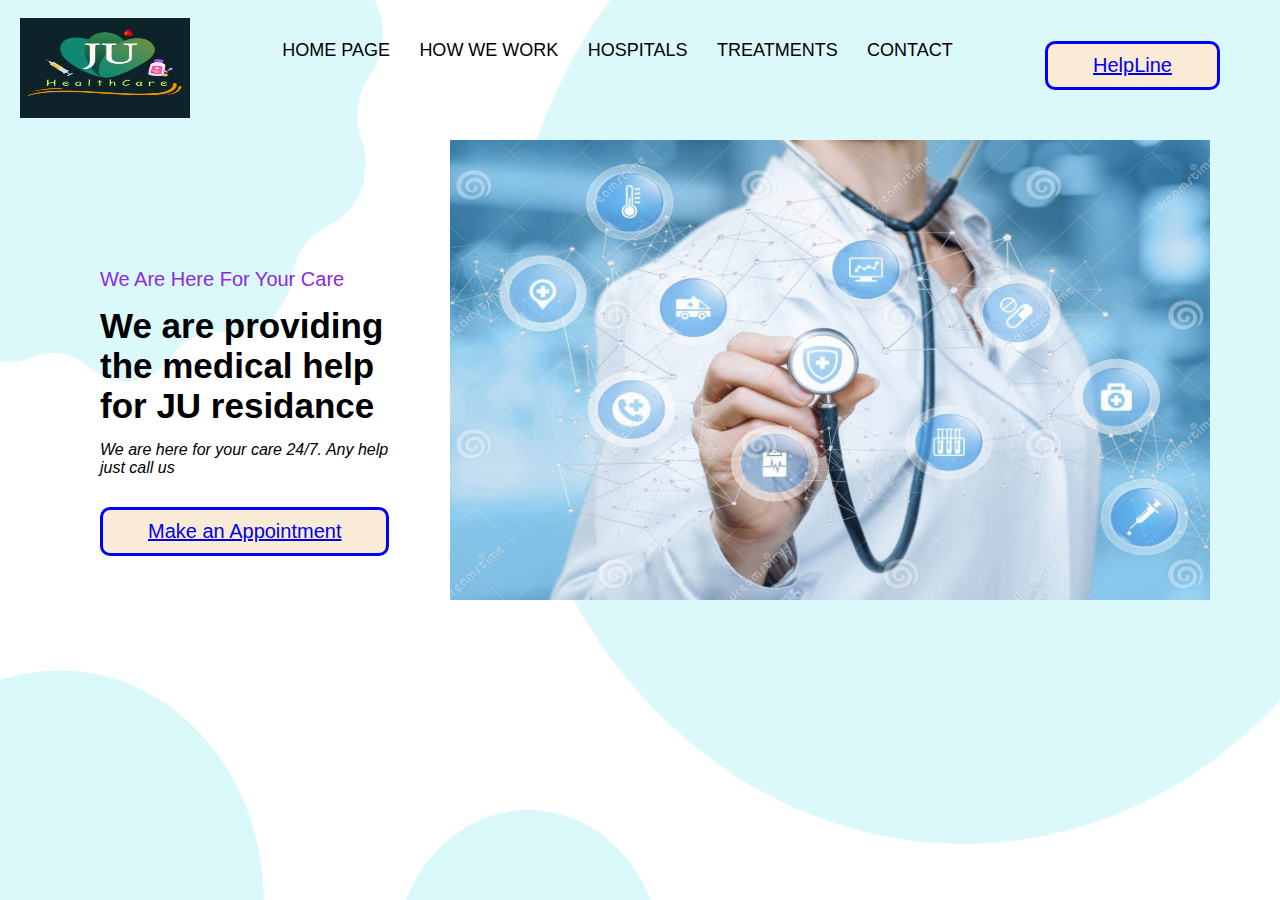
<file: index.html>
<!DOCTYPE html>
<html lang="en">
<head>
    <meta charset="UTF-8">
    <meta name="viewport" content="width=device-width, initial-scale=1.0">
    <title> JU Healthcare </title>
    <link rel="stylesheet" type="text/css" href="css/style.css">
    
    <link rel="preconnect" href="https://fonts.googleapis.com">
    <link rel="preconnect" href="https://fonts.gstatic.com" crossorigin>
    <link href="https://fonts.googleapis.com/css2?family=Josefin+Sans:ital,wght@1,300&display=swap" rel="stylesheet">
    <link href="https://cdn.jsdelivr.net/npm/bootstrap@5.3.0/dist/css/bootstrap.min.css" rel="stylesheet" 
    integrity="sha384-9ndCyUaIbzAi2FUVXJi0CjmCapSmO7SnpJef0486qhLnuZ2cdeRhO02iuK6FUUVM" crossorigin="anonymous">
    <link rel="shortcut icon" href="images/icon.jpg" type="image/x-icon">
</head>
<body>
    <header>
        <div class="mainheader">
            <div class="Logo">
                <img src="images/JU HealthCare (1).png">
            </div>

            <nav>
                <a href="index.html">Home Page</a>
                <a href="work.html">How We Work</a>
                <a href="hospitals.html">Hospitals</a>
                <a href="treatments.html">Treatments</a>
                <a href="contact.html">Contact</a>
            </nav>

            <div class="MenuButton">
                <button>
                    <a href="helpline.html"> HelpLine </a>
                </button>
            </div>
        </div>

        <main>
            <section class="left-sec">

                <h2> We are here for your care </h2>
                <h1> We are providing the medical help for JU residance </h1>
                <p> We are here for your care 24/7. Any help just call us </p>

                <button> <a href="appoinment.html"> Make an Appointment </a></button>

            </section>

            <section class="right-sec">
                <figure>
                    <img class="pic" src="images/Homepage Picture.jpg">
                </figure>
            </section>

        </main>
    </header>
</body>
<script src="https://cdn.jsdelivr.net/npm/bootstrap@5.3.0/dist/js/bootstrap.bundle.min.js" 
integrity="sha384-geWF76RCwLtnZ8qwWowPQNguL3RmwHVBC9FhGdlKrxdiJJigb/j/68SIy3Te4Bkz" crossorigin="anonymous"></script>
</html>
</file>
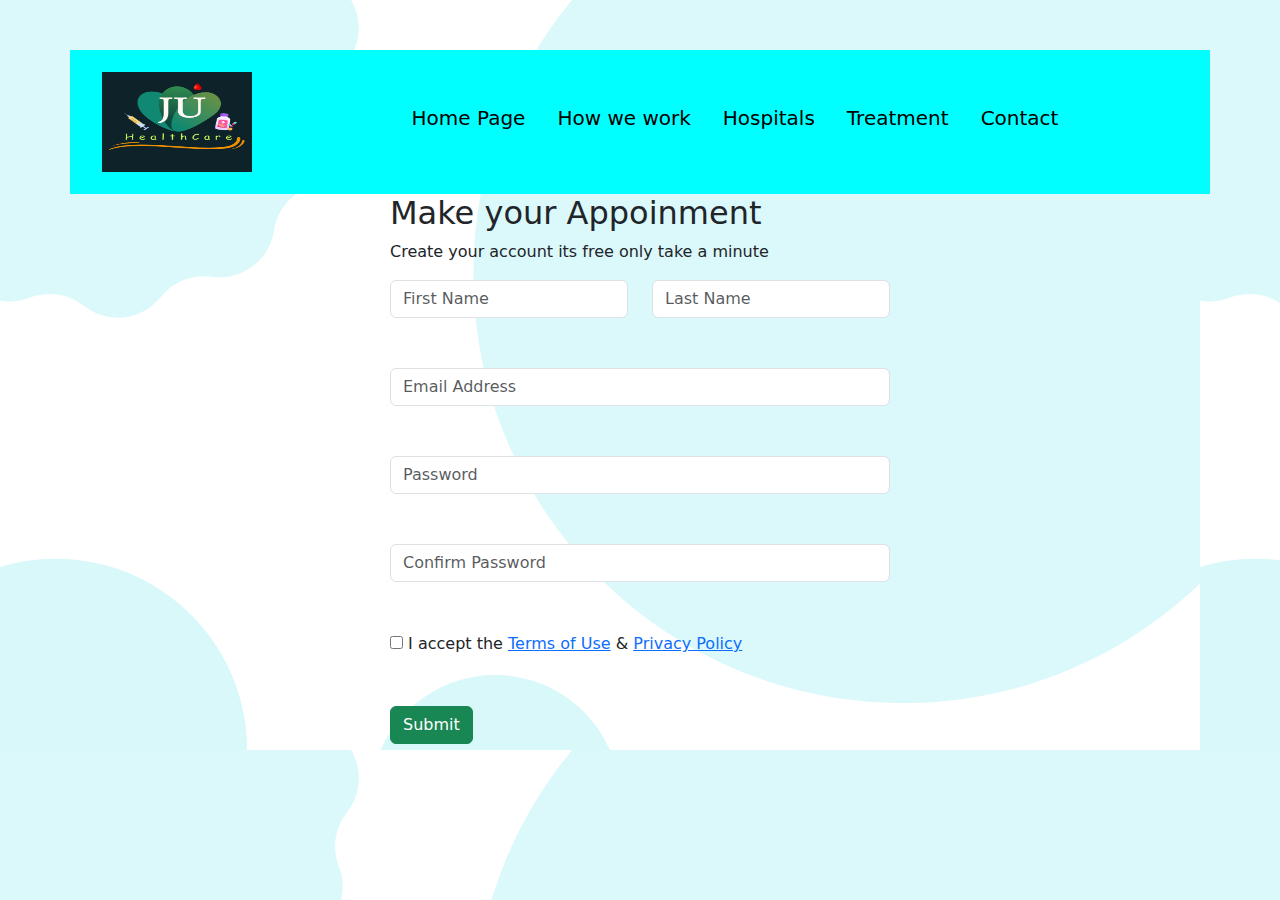
<file: appoinment.html>
<!DOCTYPE html>
<html lang="en">
<head>
    <meta charset="UTF-8">
    <meta name="viewport" content="width=device-width, initial-scale=1.0">
    <link rel="stylesheet" href="https://cdn.jsdelivr.net/npm/bootstrap@5.3.0/dist/css/bootstrap.min.css">
    <link rel="stylesheet" href="css/appoinment.css">
    <link rel="shortcut icon" href="images/icon.jpg" type="image/x-icon">

    <title>Make a Appoinment</title>
</head>
<body>

    <div class="container">

        <header class="bg-primary">
            <div class="row bgcolor">
               <div class="col-lg-2 m-auto">
                <img class="resize-pic" src="images/JU HealthCare (1).png">
               </div>
                <div class="col-lg-10">
                    <ul class="nav justify-content-center py-5">
                        <li class="nav-item"><a class="my-link-style text-black nav-link" href="index.html"><h5>Home Page</h5></a> </li>
                        <li class="nav-item"><a class="my-link-style text-black nav-link" href="work.html"><h5>How we work</h5></a> </li>
                        <li class="nav-item"><a class="my-link-style text-black nav-link" href="hospitals.html"><h5>Hospitals</h5></a> </li>
                        <li class="nav-item"><a class="my-link-style text-black nav-link" href="treatments.html"><h5>Treatment</h5></a> </li>
                        <li class="nav-item"><a class="my-link-style text-black nav-link" href="contact.html"><h5>Contact</h5></a> </li>
                    </ul>
                </div>
            </div>
        </header>

        <form class="form-signup">
            <h2>Make your Appoinment</h2>
            <p>Create your account its free only take a minute</p>
            <div class="from-group">
                <div class="row">
                    <div class="col-md 6">
                        <input type="text" class="form-control" class="firstname" placeholder="First Name">
                    </div>
                    <div class="col-md 6">
                        <input type="text" class="form-control" name="lastname" placeholder="Last Name">
                    </div>
                </div>
            </div>
            <div class="form-group">
                <input type="email" class="form-control" name="email" placeholder="Email Address">
            </div>
            <div class="form-group">
                <input type="password" class="form-control" name="Password" placeholder="Password">
            </div>
            <div class="form-group">
                <input type="repassword" class="form-control" name="confirm_password" placeholder="Confirm Password">
            </div>
            <div class="form-group">
                <label>
                <input type="checkbox" name=""> I accept the <a href="#">Terms of Use</a> & <a href="#">Privacy Policy</a>
            </label>
            </div>
            <div class="form-group">
                <input type="submit" class="btn btn-success btn-block" class="form-control"  name="" value="Submit">
            </div>
           
        </form>
    </div>


    <script src="https://cdn.jsdelivr.net/npm/bootstrap@5.3.0/dist/js/bootstrap.bundle.min.js"></script>
</body>
</html>
</file>
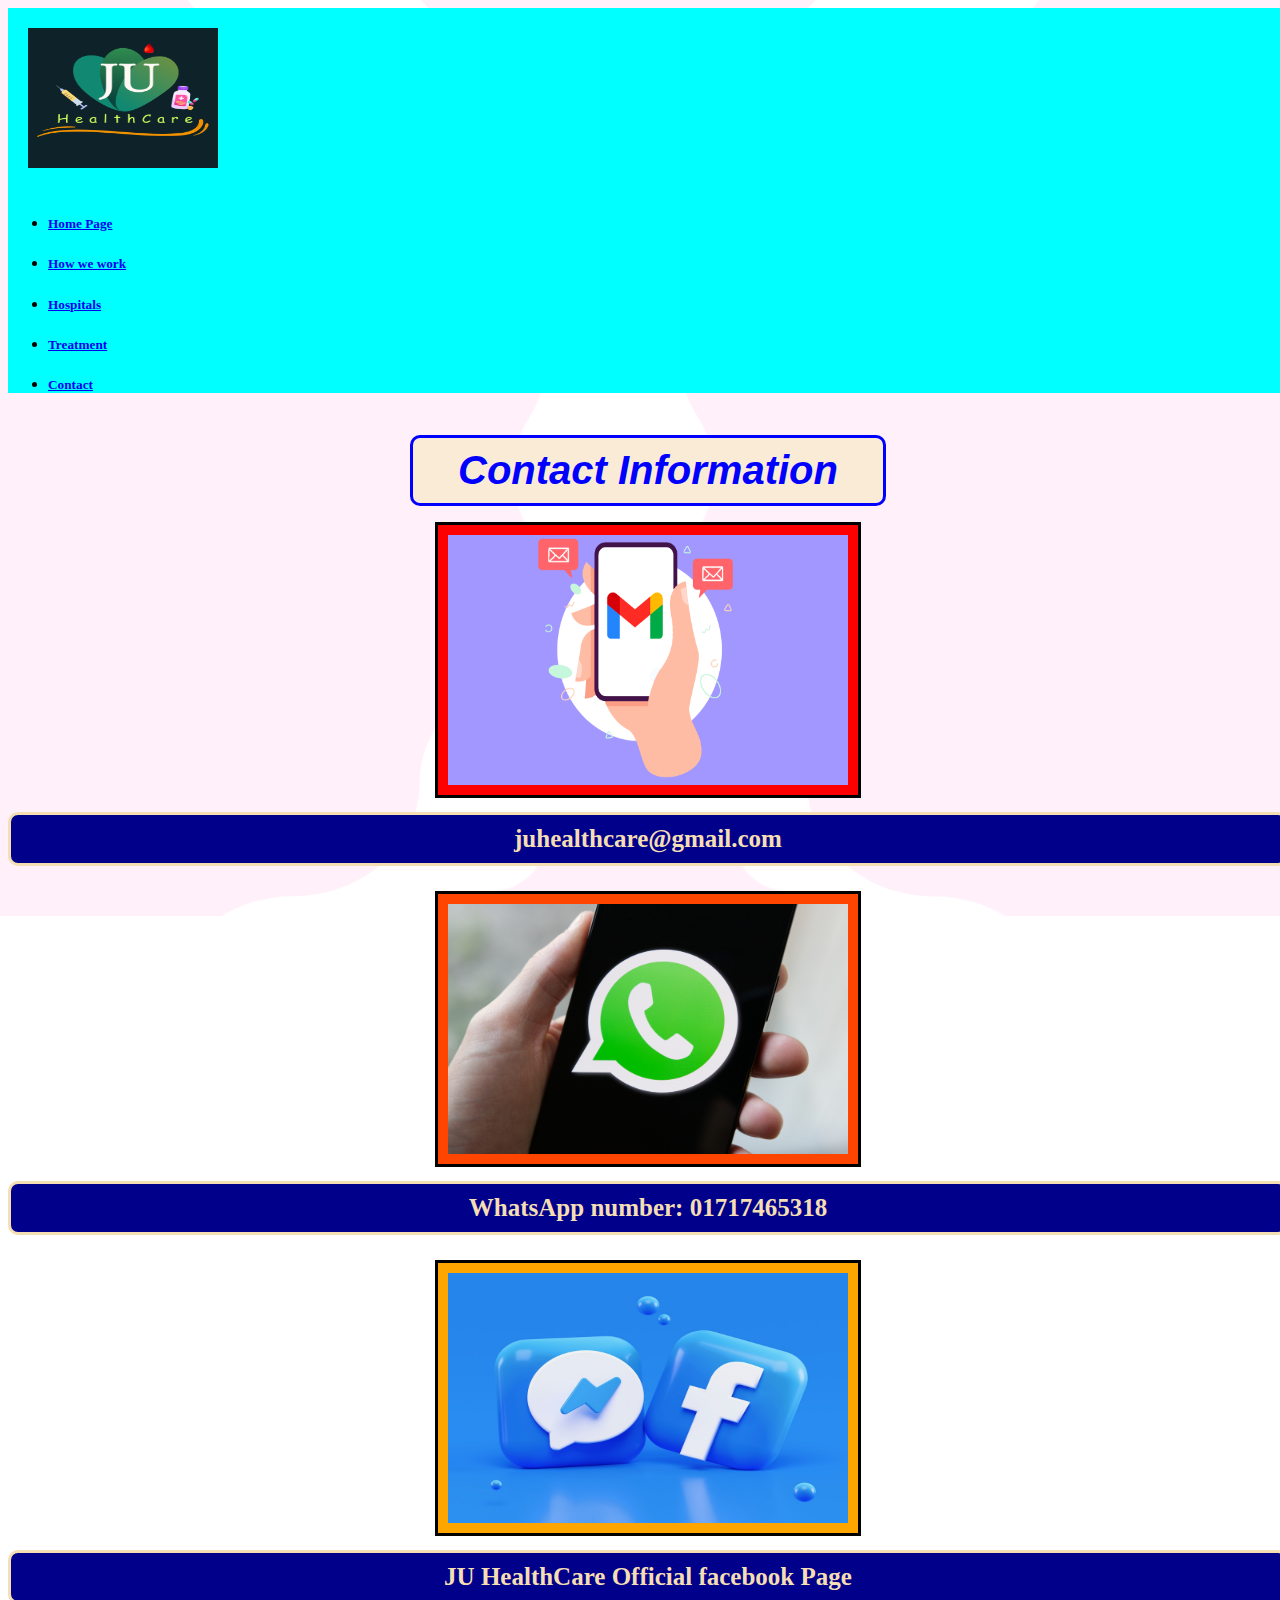
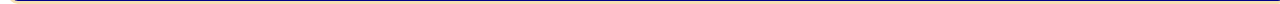
<file: contact.html>
<!DOCTYPE html>
<html lang="en">
<head>
    <meta charset="UTF-8">
    <meta name="viewport" content="width=device-width, initial-scale=1.0">
    <title>Contact</title>
    <link rel="stylesheet" type="text/css" href="css/style2.css">
    <link href="https://cdn.jsdelivr.net/npm/bootstrap@5.3.0/dist/css/bootstrap.min.css" rel="stylesheet" 
    integrity="sha384-9ndCyUaIbzAi2FUVXJi0CjmCapSmO7SnpJef0486qhLnuZ2cdeRhO02iuK6FUUVM" crossorigin="anonymous">
    <link rel="shortcut icon" href="images/icon.jpg" type="image/x-icon">
</head>


<body>

    <header class="bg-primary">
        <div class="row bgcolor">
           <div class="col-lg-2 m-auto">
            <img class="resize-pic" src="images/JU HealthCare (1).png">
           </div>
            <div class="col-lg-10">
                <ul class="nav justify-content-center py-5">
                    <li class="nav-item"><a class="my-link-style text-black nav-link" href="index.html"><h5>Home Page</h5></a> </li>
                    <li class="nav-item"><a class="my-link-style text-black nav-link" href="work.html"><h5>How we work</h5></a> </li>
                    <li class="nav-item"><a class="my-link-style text-black nav-link" href="hospitals.html"><h5>Hospitals</h5></a> </li>
                    <li class="nav-item"><a class="my-link-style text-black nav-link" href="treatments.html"><h5>Treatment</h5></a> </li>
                    <li class="nav-item"><a class="my-link-style text-black nav-link" href="contact.html"><h5>Contact</h5></a> </li>
                </ul>
            </div>
        </div>
    </header>

    <div class="container">

  
    <div style="text-align: center;">
        <button class="tm">Contact Information</button><p>

      <div class="row">
        <div class="col p-3" id="hs">
            <img src="images/gmail-tips-that-will-help-you-conquer-email_zxde.jpg">
            <h3 class="HS"> juhealthcare@gmail.com</h3>
        </div>
        <div class="kr col p-3" >
            <img src="images/whatsapp-logo-phone-close.jpg">
            <h3 class="KR"> WhatsApp number: 01717465318 </h3>
        </div>
        <div class="col p-3" id="lt">
            <img src="images/facebook">
            <h3 class="LT">JU HealthCare Official facebook Page</h3>
        </div>
    </div>
</div>



      


    
</body>

<script src="https://cdn.jsdelivr.net/npm/bootstrap@5.3.0/dist/js/bootstrap.bundle.min.js" 
integrity="sha384-geWF76RCwLtnZ8qwWowPQNguL3RmwHVBC9FhGdlKrxdiJJigb/j/68SIy3Te4Bkz" crossorigin="anonymous"></script>
</html>
</file>
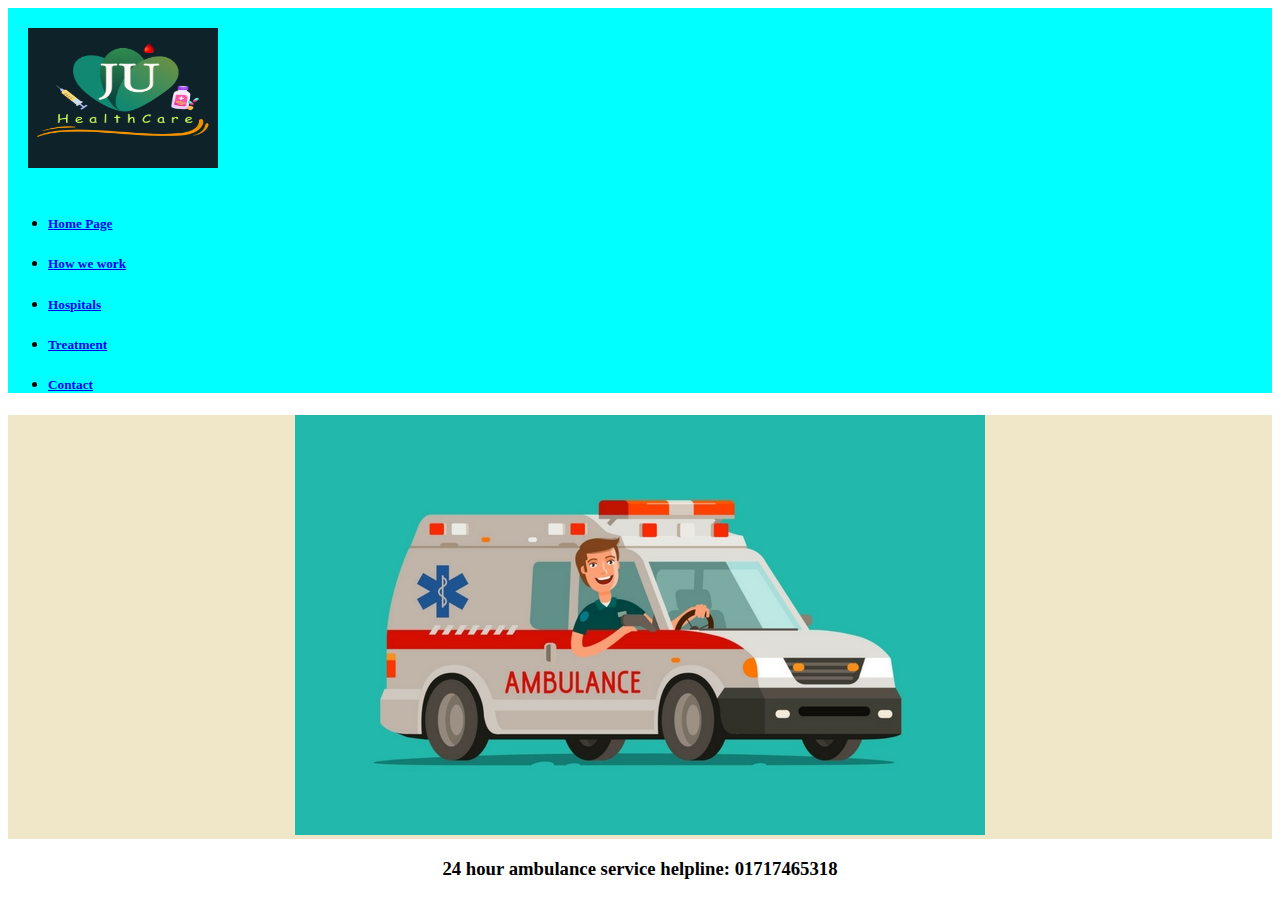
<file: helpline.html>
<!DOCTYPE html>
<html lang="en">
<head>
    <meta charset="UTF-8">
    <meta name="viewport" content="width=device-width, initial-scale=1.0">
    <title>HelpLine</title>
    <link rel="stylesheet" href="css/style3.css">
    <link href="https://cdn.jsdelivr.net/npm/bootstrap@5.3.0/dist/css/bootstrap.min.css" rel="stylesheet" 
    integrity="sha384-9ndCyUaIbzAi2FUVXJi0CjmCapSmO7SnpJef0486qhLnuZ2cdeRhO02iuK6FUUVM" crossorigin="anonymous">
    <link rel="shortcut icon" href="images/icon.jpg" type="image/x-icon">
</head>
<body>
    
    <header class="bg-primary">
        <div class="row bgcolor">
           <div class="col-lg-2 m-auto">
            <img class="resize-pic" src="images/JU HealthCare (1).png">
           </div>
            <div class="col-lg-10">
                <ul class="nav justify-content-center py-5">
                    <li class="nav-item"><a class="my-link-style text-black nav-link" href="index.html"><h5>Home Page</h5></a> </li>
                    <li class="nav-item"><a class="my-link-style text-black nav-link" href="work.html"><h5>How we work</h5></a> </li>
                    <li class="nav-item"><a class="my-link-style text-black nav-link" href="hospitals.html"><h5>Hospitals</h5></a> </li>
                    <li class="nav-item"><a class="my-link-style text-black nav-link" href="treatments.html"><h5>Treatment</h5></a> </li>
                    <li class="nav-item"><a class="my-link-style text-black nav-link" href="contact.html"><h5>Contact</h5></a> </li>
                </ul>
            </div>
        </div>
    </header>

    <div class="container">
        <img src="images/medical-transportation.jpg" alt="">
    </div>

    <h3 style="text-align: center;">24 hour ambulance service helpline: 01717465318</h3>
</body>
</file>
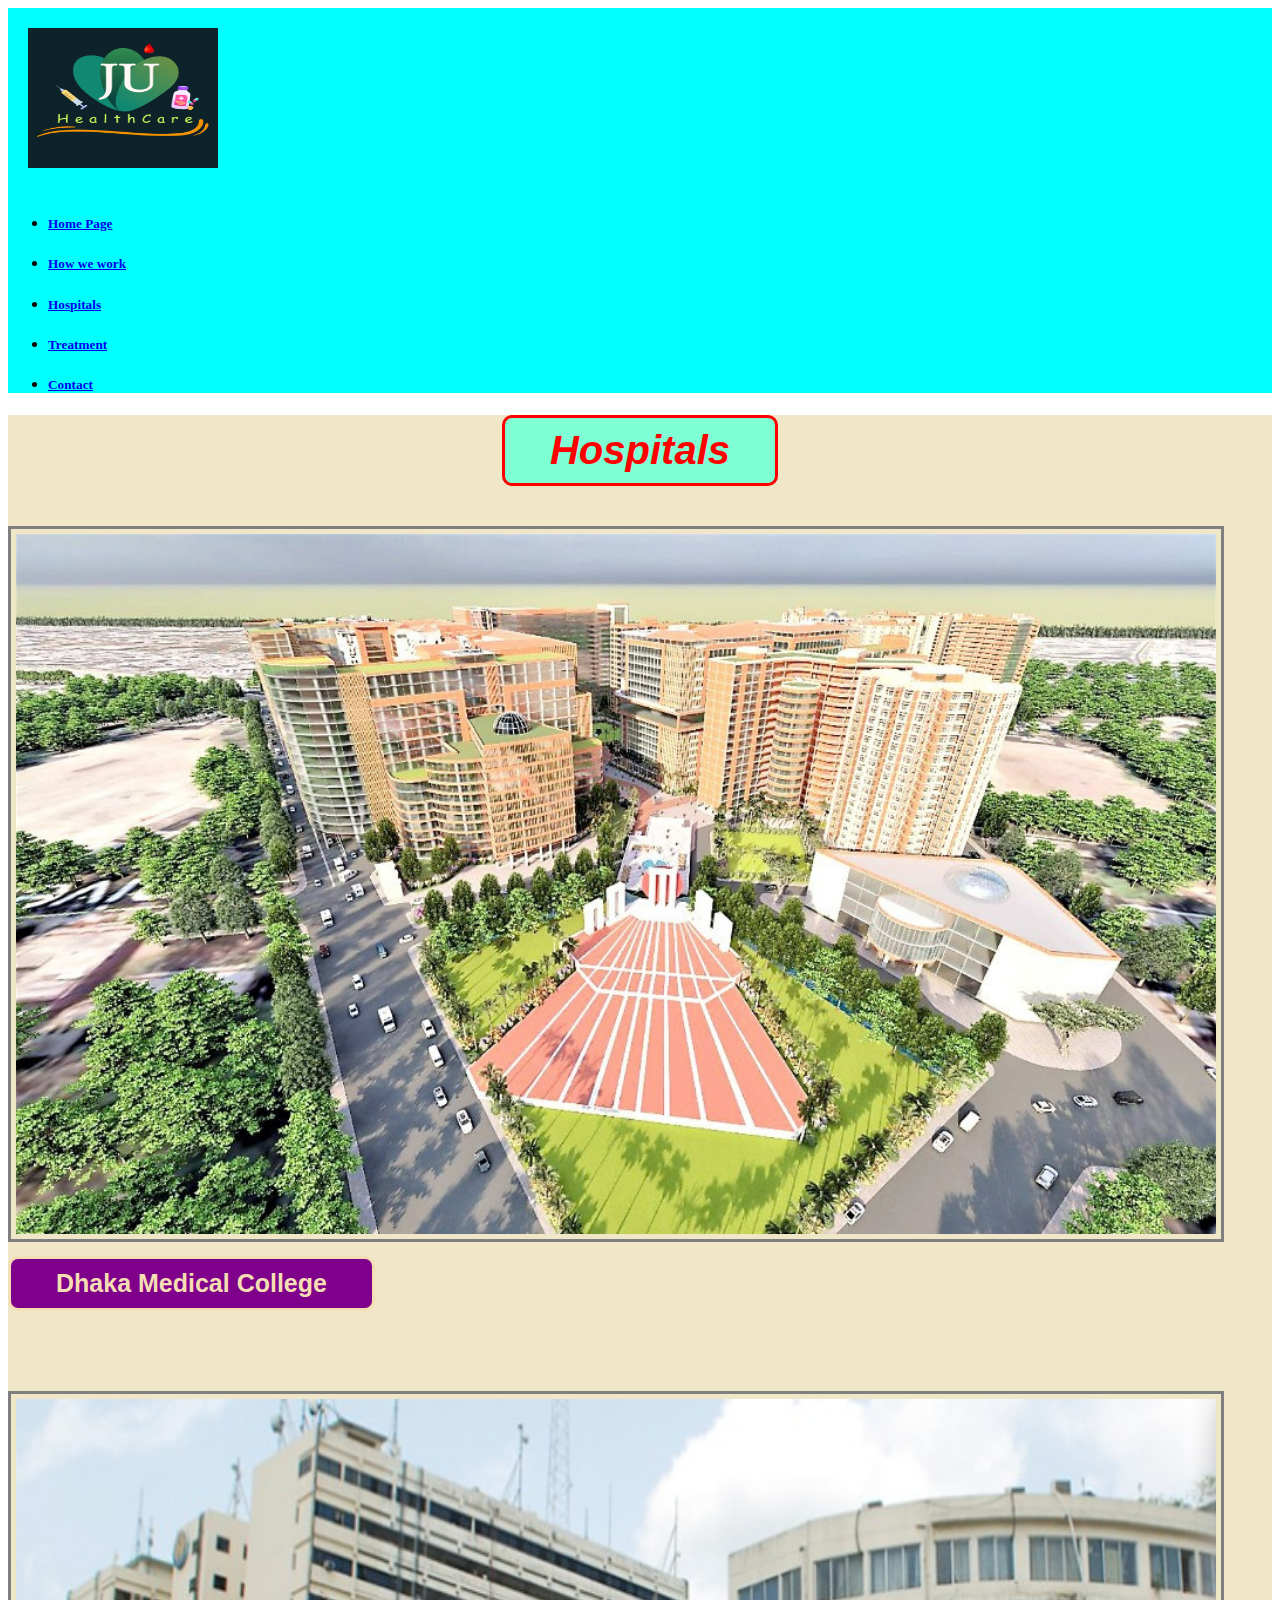
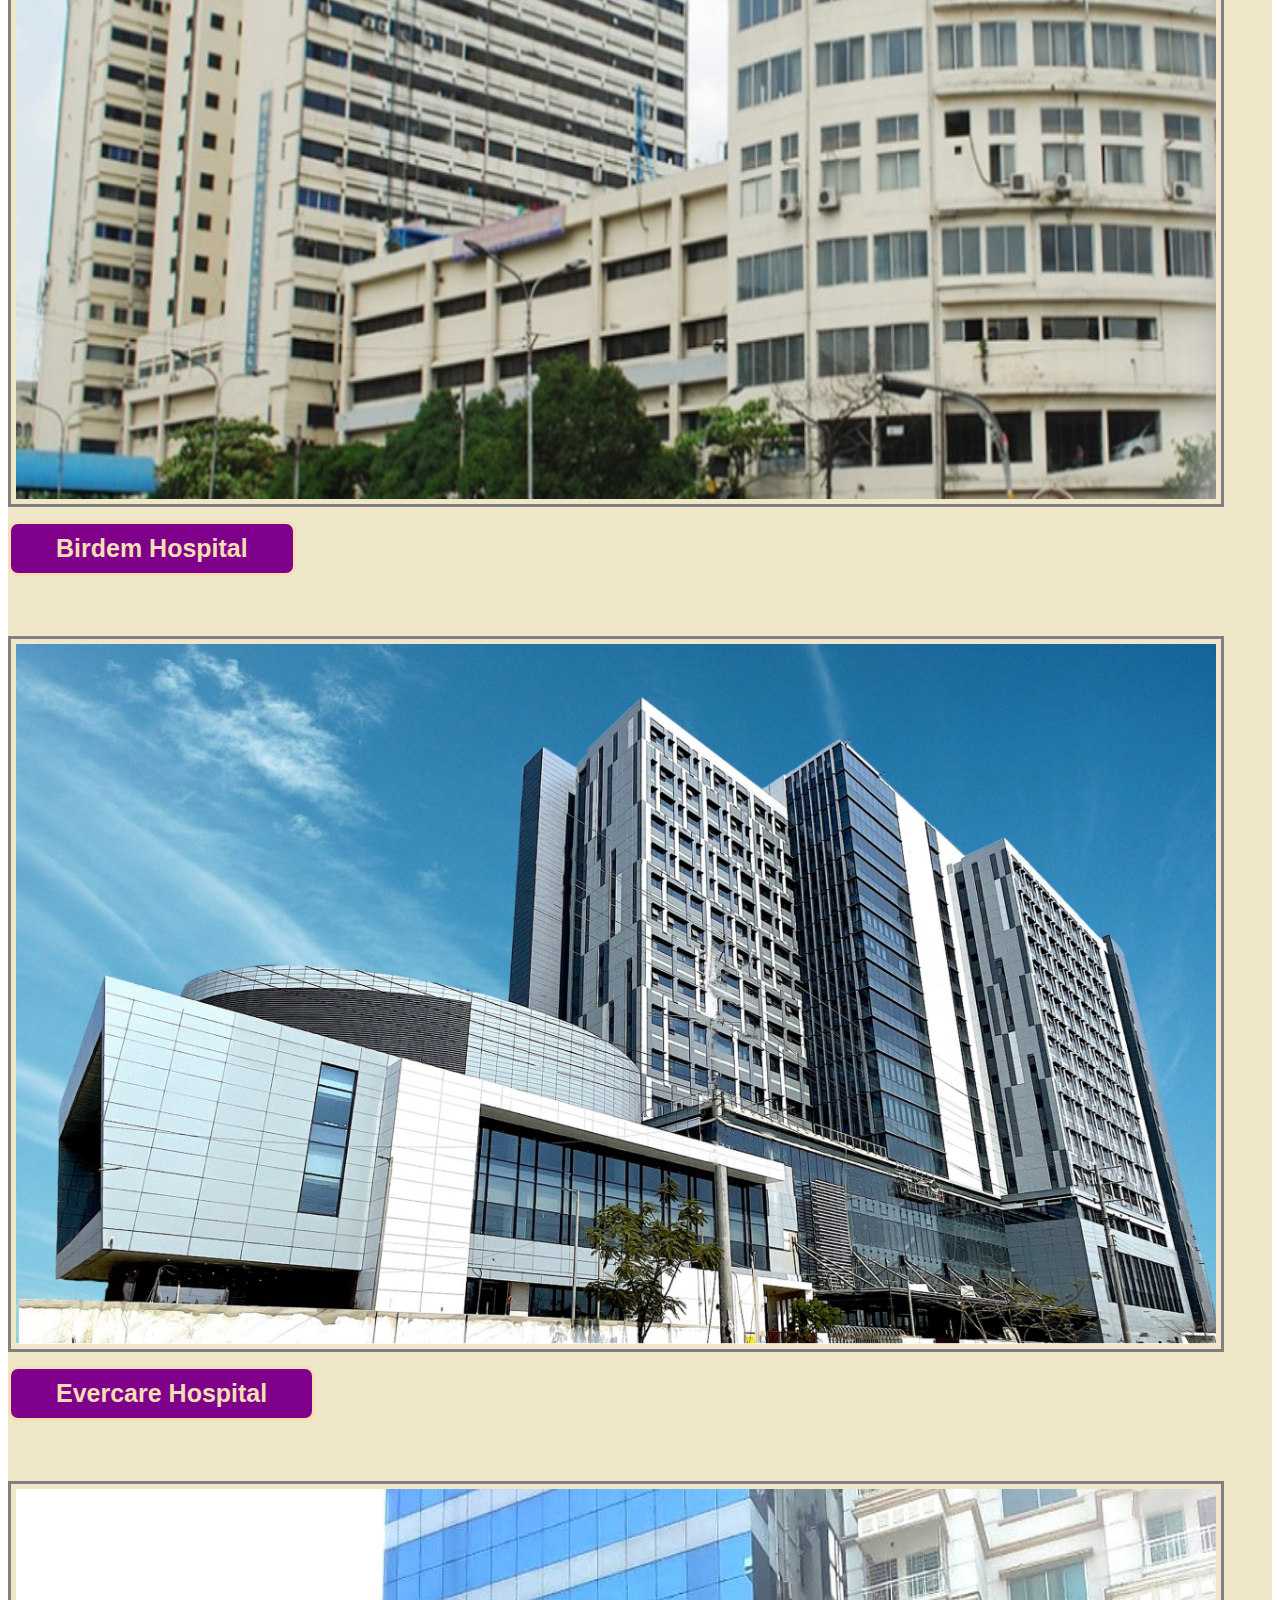
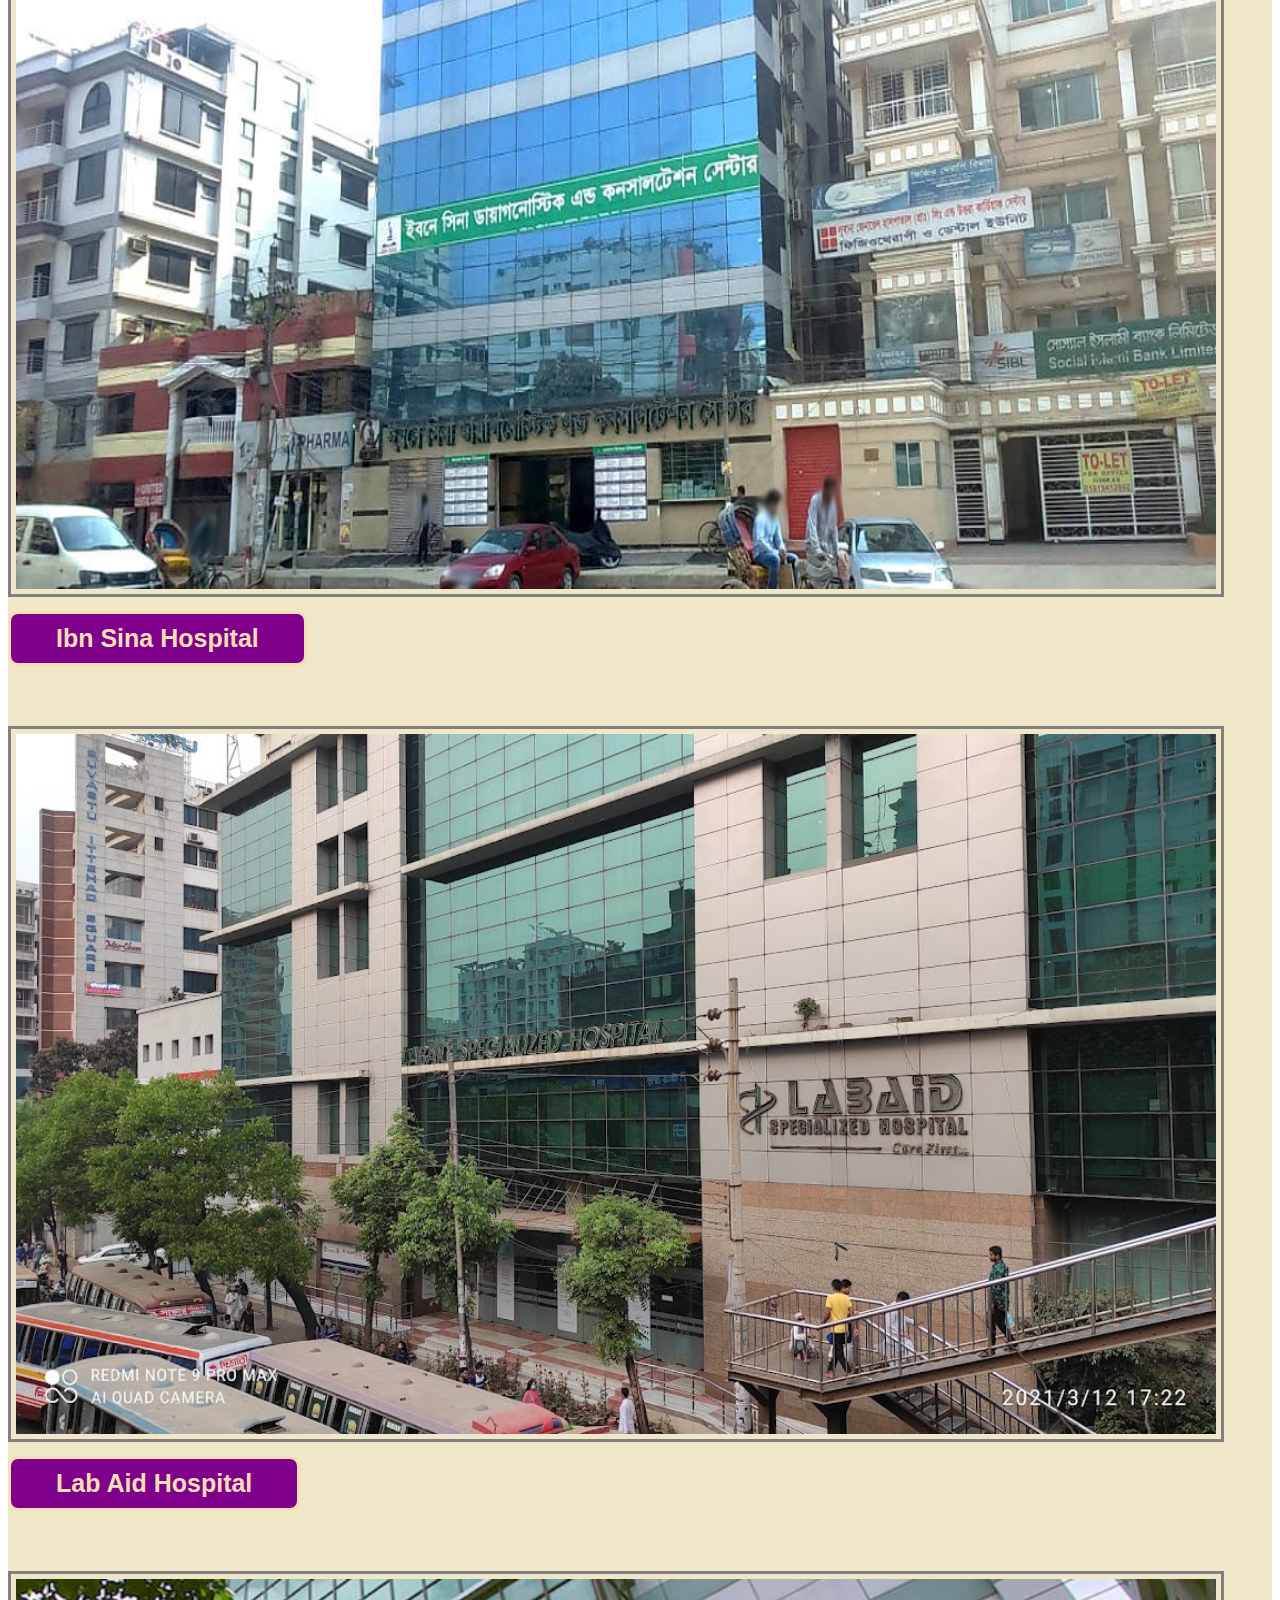
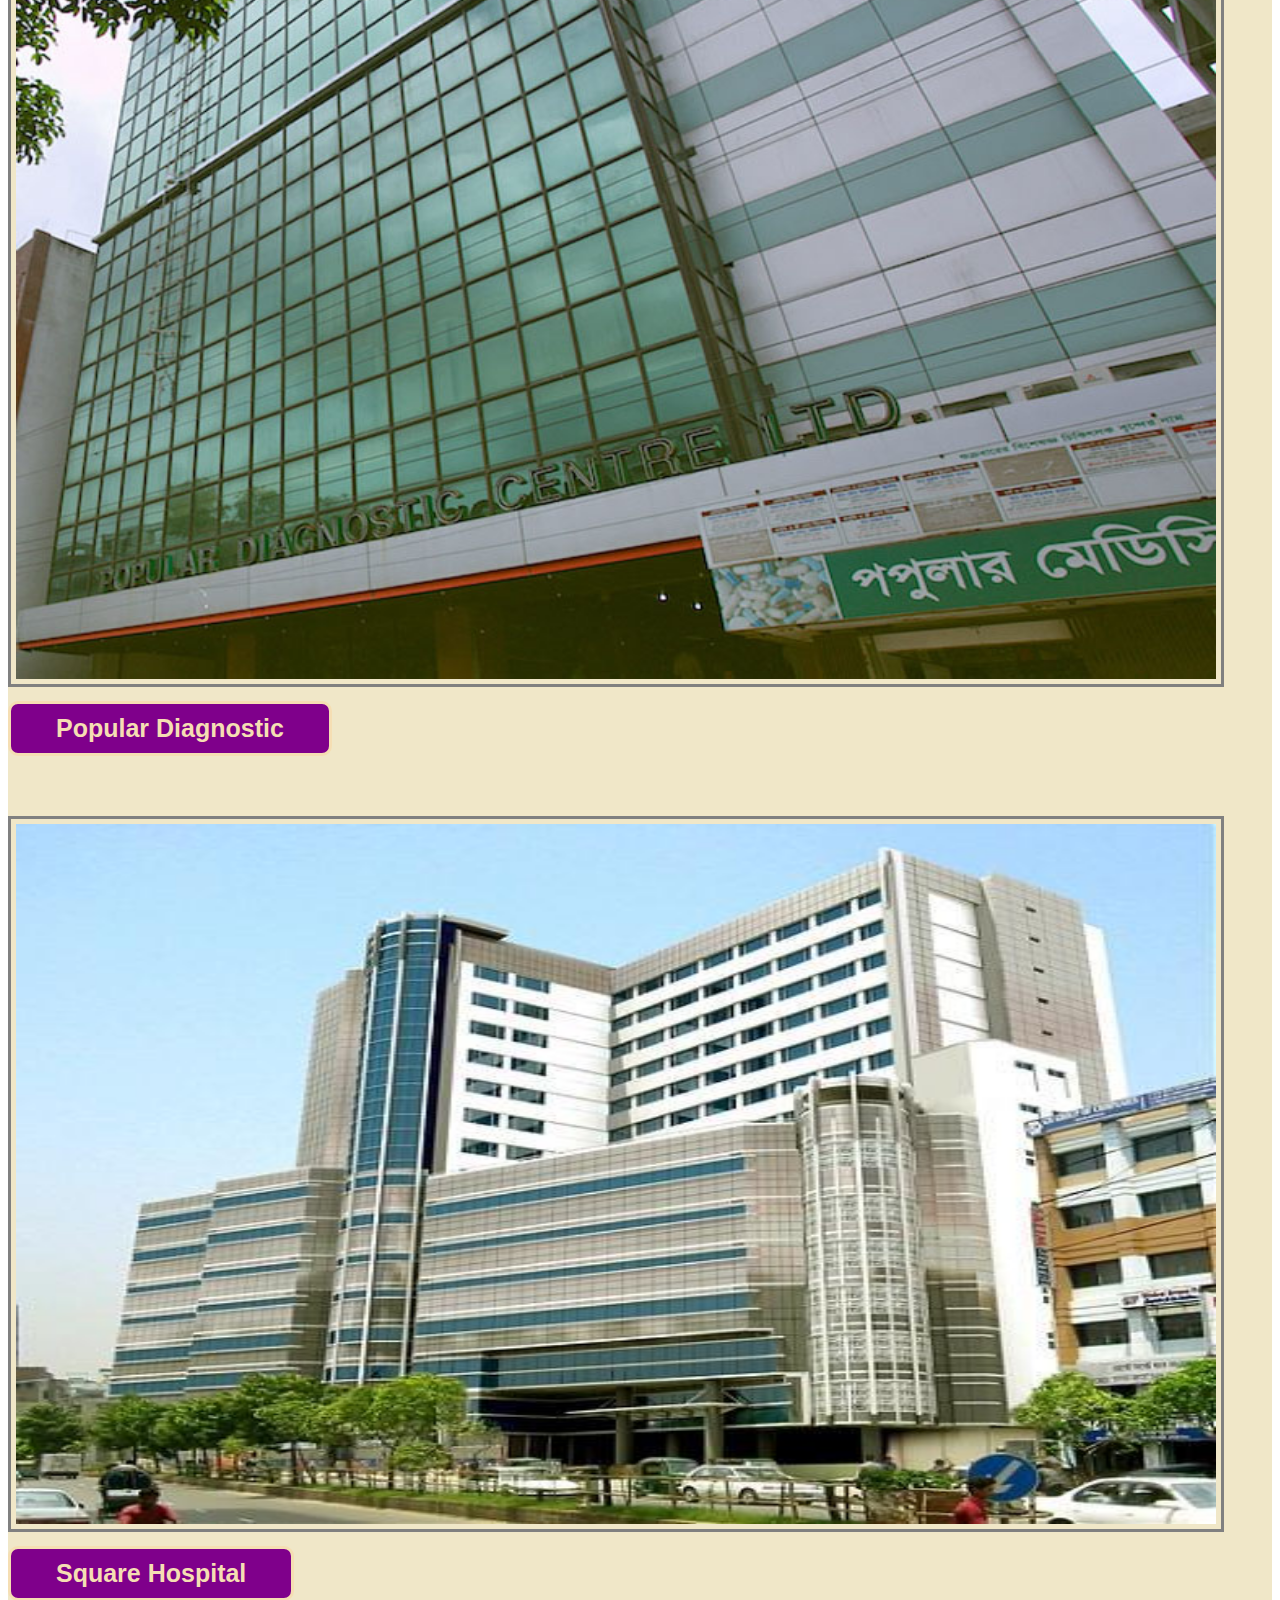
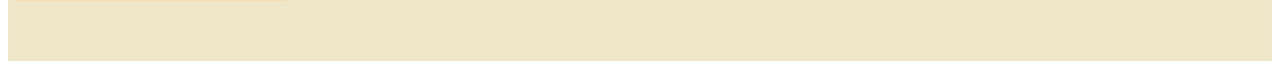
<file: hospitals.html>
<!DOCTYPE html>
<html lang="en">
<head>
    <meta charset="UTF-8">
    <meta name="viewport" content="width=device-width, initial-scale=1.0">
    <title>Hospitals</title>
    <link rel="stylesheet" href="css/style3.css">
    <link href="https://cdn.jsdelivr.net/npm/bootstrap@5.3.0/dist/css/bootstrap.min.css" rel="stylesheet" 
    integrity="sha384-9ndCyUaIbzAi2FUVXJi0CjmCapSmO7SnpJef0486qhLnuZ2cdeRhO02iuK6FUUVM" crossorigin="anonymous">
    <link rel="shortcut icon" href="images/icon.jpg" type="image/x-icon">
</head>
<body>
    
    <header class="bg-primary">
        <div class="row bgcolor">
           <div class="col-lg-2 m-auto">
            <img class="resize-pic" src="images/JU HealthCare (1).png">
           </div>
            <div class="col-lg-10">
                <ul class="nav justify-content-center py-5">
                    <li class="nav-item"><a class="my-link-style text-black nav-link" href="index.html"><h5>Home Page</h5></a> </li>
                    <li class="nav-item"><a class="my-link-style text-black nav-link" href="work.html"><h5>How we work</h5></a> </li>
                    <li class="nav-item"><a class="my-link-style text-black nav-link" href="hospitals.html"><h5>Hospitals</h5></a> </li>
                    <li class="nav-item"><a class="my-link-style text-black nav-link" href="treatments.html"><h5>Treatment</h5></a> </li>
                    <li class="nav-item"><a class="my-link-style text-black nav-link" href="contact.html"><h5>Contact</h5></a> </li>
                </ul>
            </div>
        </div>
    </header>


    <div class="container m-5 p-5">
   
    <button class="hp"> Hospitals </button>
    <div class="dmc">
        <img src="images/DhakaMedical.jpeg"><br>
        <button class="DMC"> Dhaka Medical College </button>
    </div>

    <div class="brd">
        <img src="images/BIRDEMHospital.jpg"><br>
        <button class="BRD"> Birdem Hospital </button>
    </div>

    <div class="ec">
        <img src="images/EvercareHospital.jpeg"><br>
        <button class="EC"> Evercare Hospital </button>
    </div>

    <div class="is">
        <img src="images/IbnSinaHospital.jpg"><br>
        <button class="IS"> Ibn Sina Hospital </button>
    </div>

    <div class="la">
        <img src="images/LabaidHospital.jpg"><br>
        <button class="LA"> Lab Aid Hospital </button>
    </div>

    <div class="pop">
        <img src="images/PopularDiagnostic.jpg"><br>
        <button class="POP"> Popular Diagnostic </button>
    </div>

    <div class="sqr">
        <img src="images/SquareHospital.jpg"><br>
        <button class="SQR"> Square Hospital </button>
    </div>
</div>


    

<script src="https://cdn.jsdelivr.net/npm/bootstrap@5.3.0/dist/js/bootstrap.bundle.min.js" 
integrity="sha384-geWF76RCwLtnZ8qwWowPQNguL3RmwHVBC9FhGdlKrxdiJJigb/j/68SIy3Te4Bkz" crossorigin="anonymous"></script>    
</body>
</html>
</file>
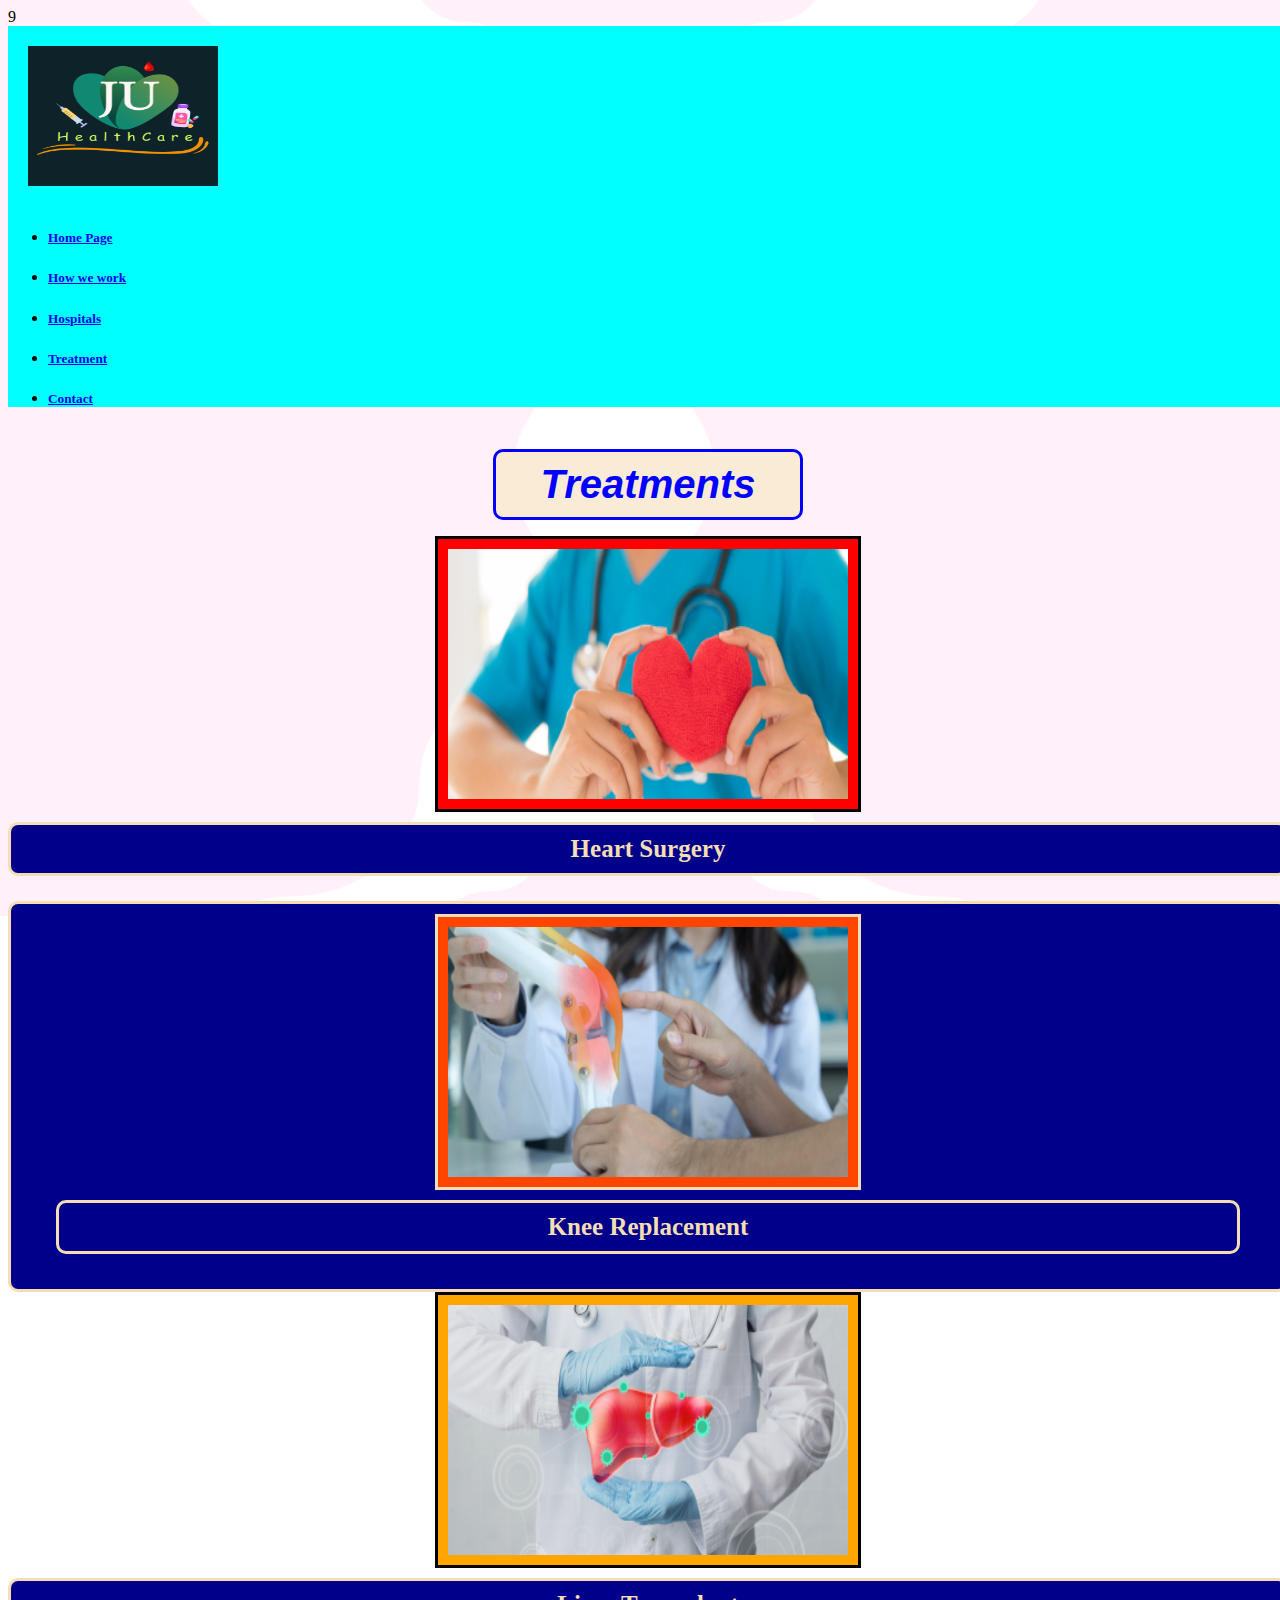
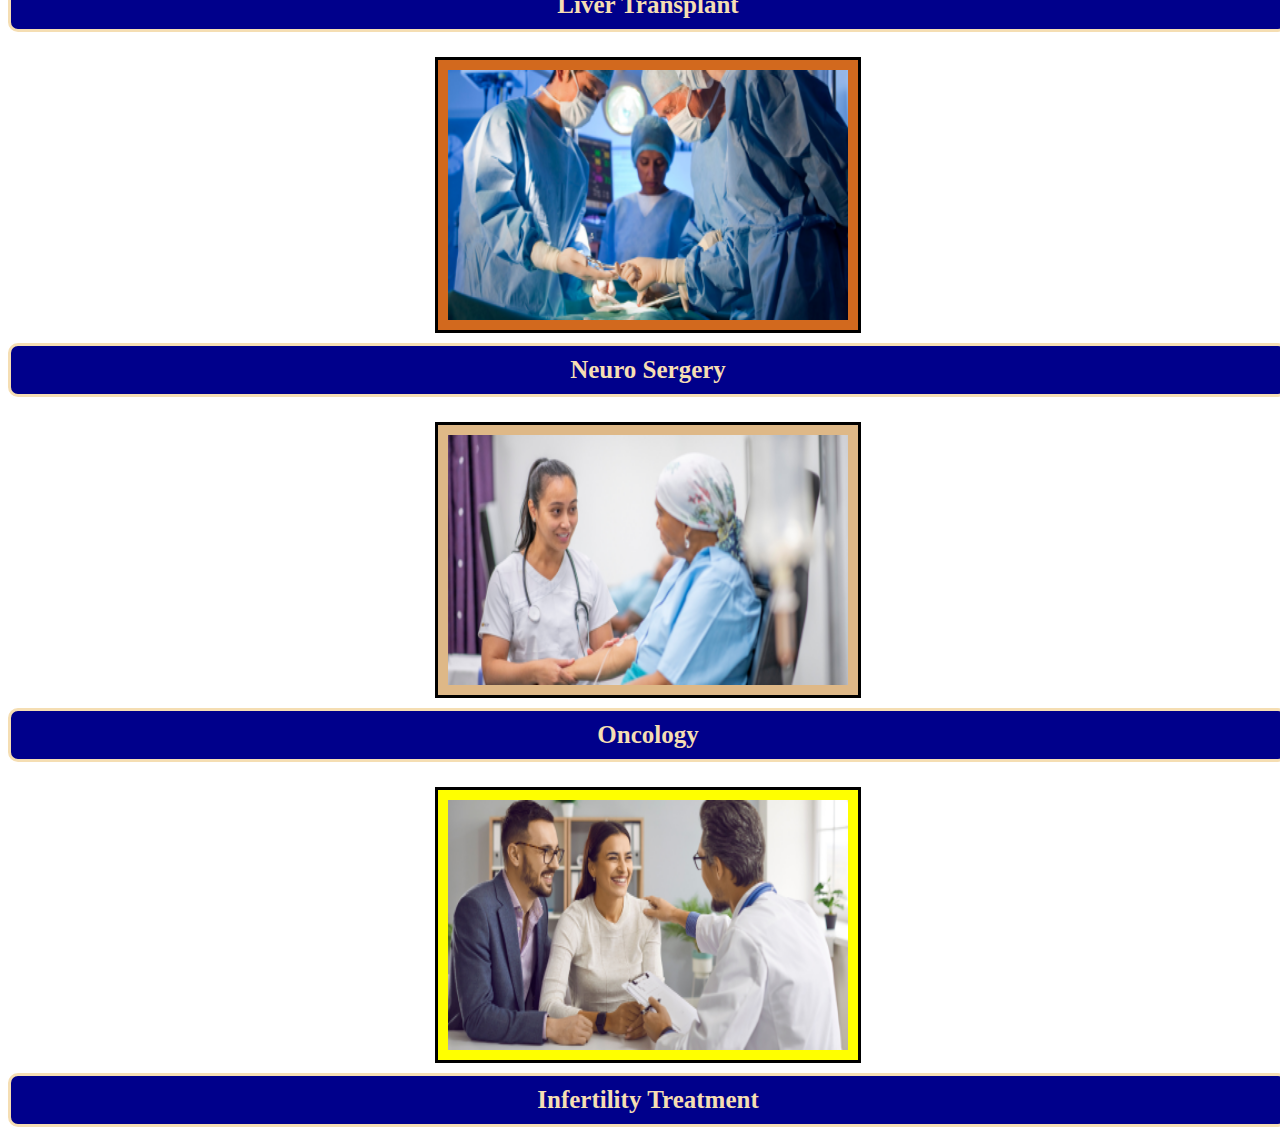
<file: treatments.html>
9<!DOCTYPE html>
<html lang="en">
<head>
    <meta charset="UTF-8">
    <meta name="viewport" content="width=device-width, initial-scale=1.0">
    <title>Treatments</title>
    <link rel="stylesheet" type="text/css" href="css/style2.css">
    <link href="https://cdn.jsdelivr.net/npm/bootstrap@5.3.0/dist/css/bootstrap.min.css" rel="stylesheet" 
    integrity="sha384-9ndCyUaIbzAi2FUVXJi0CjmCapSmO7SnpJef0486qhLnuZ2cdeRhO02iuK6FUUVM" crossorigin="anonymous">
    <link rel="shortcut icon" href="images/icon.jpg" type="image/x-icon">
</head>


<body>

    <header class="bg-primary">
        <div class="row bgcolor">
           <div class="col-lg-2 m-auto">
            <img class="resize-pic" src="images/JU HealthCare (1).png">
           </div>
            <div class="col-lg-10">
                <ul class="nav justify-content-center py-5">
                    <li class="nav-item"><a class="my-link-style text-black nav-link" href="index.html"><h5>Home Page</h5></a> </li>
                    <li class="nav-item"><a class="my-link-style text-black nav-link" href="work.html"><h5>How we work</h5></a> </li>
                    <li class="nav-item"><a class="my-link-style text-black nav-link" href="hospitals.html"><h5>Hospitals</h5></a> </li>
                    <li class="nav-item"><a class="my-link-style text-black nav-link" href="treatments.html"><h5>Treatment</h5></a> </li>
                    <li class="nav-item"><a class="my-link-style text-black nav-link" href="contact.html"><h5>Contact</h5></a> </li>
                </ul>
            </div>
        </div>
    </header>

    <div class="container">

  
    <div style="text-align: center;">
    <button class="tm">Treatments</button><p>

      <div class="row">
        <div class="col p-3" id="hs">
            <img src="images/Heart Surgery.png">
            <h3 class="HS"> Heart Surgery </h3>
        </div>
        <div class="kr col p-3" >
            <img src="images/Knee Replacement.png">
            <h3 class="KR"> Knee Replacement </h3>
        </div>
        <div class="col p-3" id="lt">
            <img src="images/Liver Transplant.png">
            <h3 class="LT"> Liver Transplant </h3>
        </div>
      </div>

      <div class="row">
        <div class="col p-3" id="ns">
            <img src="images/Neuro Sergery.png">
            <h3 class="NS"> Neuro Sergery </h3>
        </div>
        <div class="col p-3" id="oc">
            <img src="images/Oncology.png">
            <h3 class="OC"> Oncology </h3>
        </div>
        <div class="col p-3" id="it">
            <img src="images/Infertility Treatment.png">
            <h3 class="IT"> Infertility Treatment </h3>
        </div>
      </div>
    </div>

</div>
    
</body>

<script src="https://cdn.jsdelivr.net/npm/bootstrap@5.3.0/dist/js/bootstrap.bundle.min.js" 
integrity="sha384-geWF76RCwLtnZ8qwWowPQNguL3RmwHVBC9FhGdlKrxdiJJigb/j/68SIy3Te4Bkz" crossorigin="anonymous"></script>
</html>
</file>
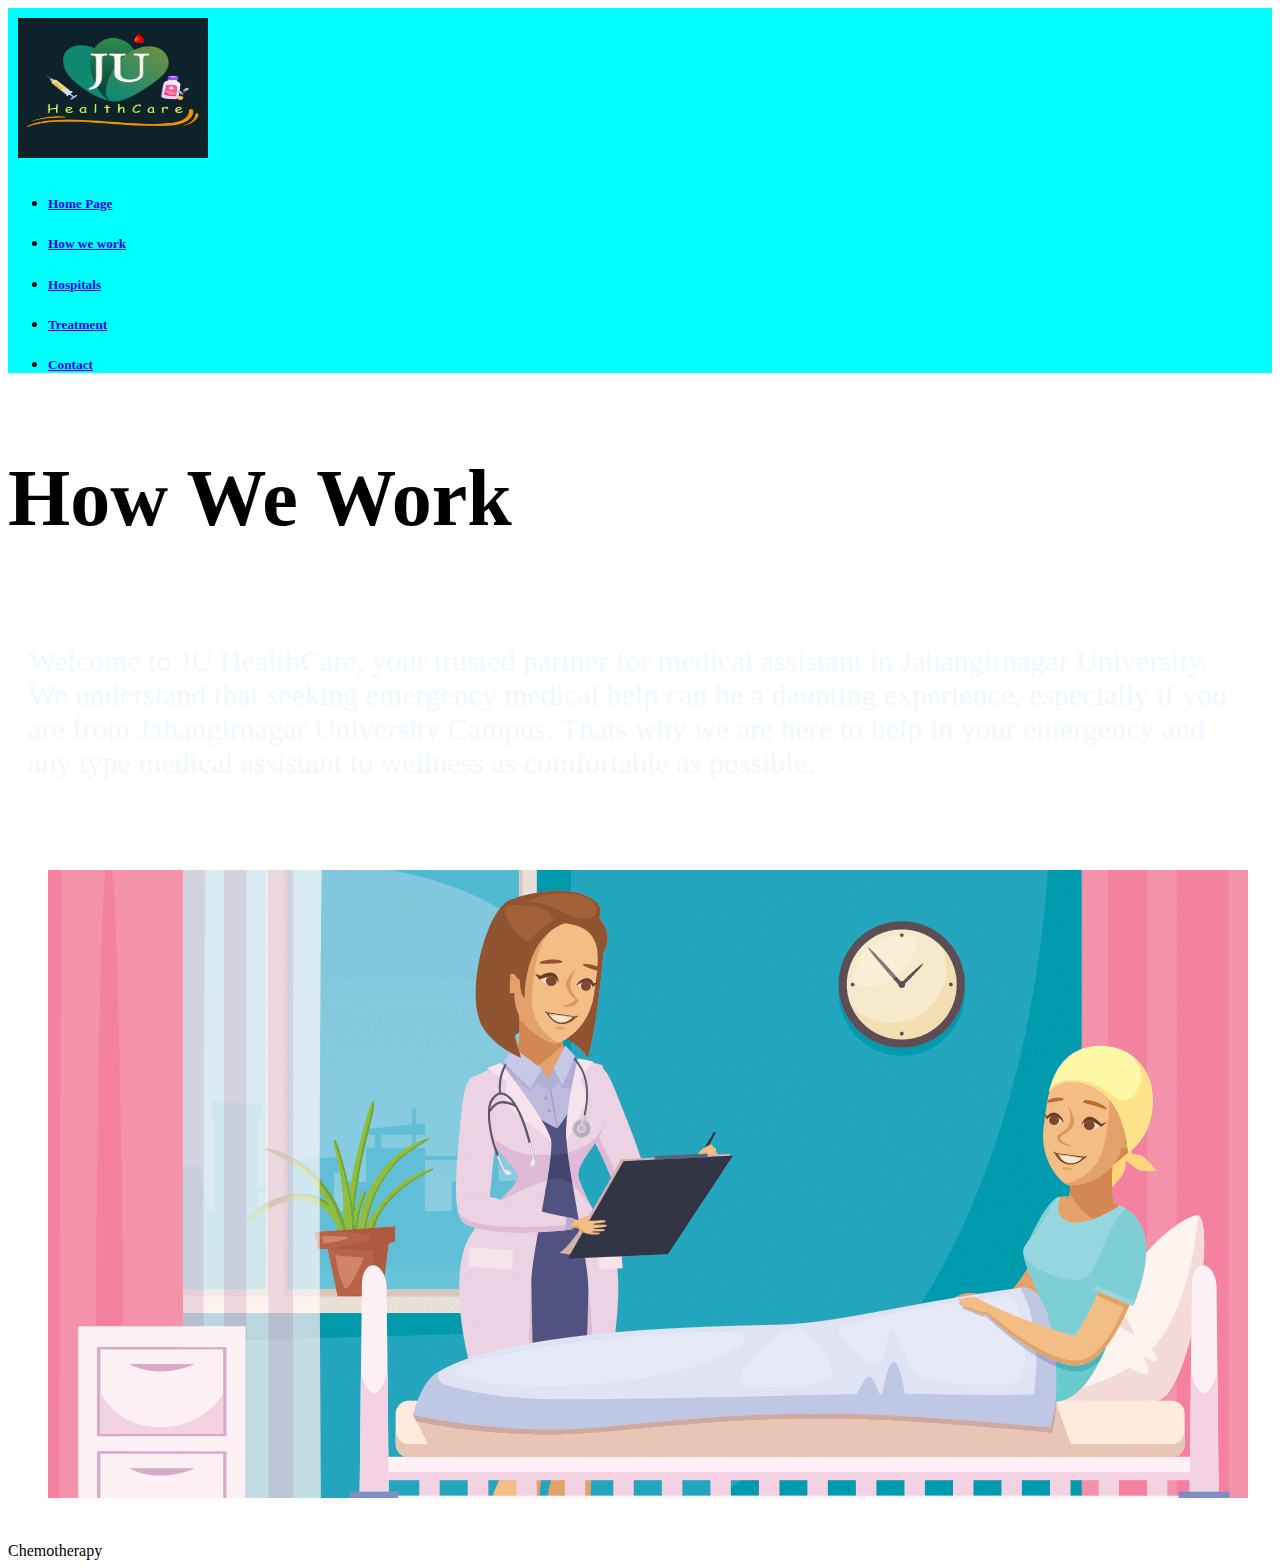
<file: work.html>
<!DOCTYPE html>
<html lang="en">
<head>
    <meta charset="UTF-8">
    <meta name="viewport" content="width=device-width, initial-scale=1.0">
    <title>How We Work</title>

    <link rel="shortcut icon" href="images/icon.jpg" type="image/x-icon">

    <link rel="stylesheet" href="css/work.css">

    <link href="https://cdn.jsdelivr.net/npm/bootstrap@5.3.0/dist/css/bootstrap.min.css" rel="stylesheet" 
    integrity="sha384-9ndCyUaIbzAi2FUVXJi0CjmCapSmO7SnpJef0486qhLnuZ2cdeRhO02iuK6FUUVM" crossorigin="anonymous">
</head>
<body>
    <header class="bg-primary">
        <div class="row bgcolor">
           <div class="col-lg-2 m-auto">
            <img class="resize-pic" src="images/JU HealthCare (1).png">
           </div>
            <div class="col-lg-10">
                <ul class="nav justify-content-center py-5">
                    <li class="nav-item"><a class="my-link-style text-black nav-link" href="index.html"><h5>Home Page</h5></a> </li>
                    <li class="nav-item"><a class="my-link-style text-black nav-link" href="work.html"><h5>How we work</h5></a> </li>
                    <li class="nav-item"><a class="my-link-style text-black nav-link" href="hospitals.html"><h5>Hospitals</h5></a> </li>
                    <li class="nav-item"><a class="my-link-style text-black nav-link" href="treatments.html"><h5>Treatment</h5></a> </li>
                    <li class="nav-item"><a class="my-link-style text-black nav-link" href="contact.html"><h5>Contact</h5></a> </li>
                </ul>
            </div>
        </div>
    </header>

    <div class="container m-5 bg-dark">


    <h3 class="text-primary" style="font-size: 80px;"> How We Work </h3>
    <p style="color: aliceblue; font-size: 30px; padding: 20px;">
        Welcome to JU HealthCare, your trusted partner for medical assistant in Jahangirnagar University. 
        We understand that seeking emergency medical help can be a daunting experience, especially 
        if you are from Jahangirnagar University Campus. Thats why we are here to help in your 
        emergency and any type medical assistant to wellness as comfortable as possible. 
    </p>

    <img src="images/Chemotherapy.gif" style="padding: 40px;"> Chemotherapy </img>

</div>

    
</body>
<script src="https://cdn.jsdelivr.net/npm/bootstrap@5.3.0/dist/js/bootstrap.bundle.min.js" 
integrity="sha384-geWF76RCwLtnZ8qwWowPQNguL3RmwHVBC9FhGdlKrxdiJJigb/j/68SIy3Te4Bkz" crossorigin="anonymous"></script>
</html>
</file>
<file: css/style.css>
*{
    margin: 0;
    padding: 0;
    box-sizing: border-box;
    font: 1em sans-serif;
}

header{
    width: 100%;
    height: 100vh;
    background-image: url(../images/Design1.png);
    background-repeat: no-repeat;
    background-size: 100% 100%;
}

.mainheader{
    width: 100%;
    height: 100px;
    display: flex;
    justify-content: space-between;
    align-items: center;
}

.mainheader .Logo img{
    width: 190px;
    height: 140px;
    padding: 40px 0px 0px 20px;
}

.mainheader nav{
    width: 700px;
    display: flex;
    justify-content: space-around;
    align-items: center;
    font-size: large;
    font-style: italic;
}

.mainheader nav a{
    text-decoration: none;
    color: black;
    text-transform: uppercase;
}

.MenuButton{
    margin-right: 60px;
}

.mainheader button{
    padding: 10px 45px;
    text-align: center;
    font-size: 20px;
    font-weight: 600;
    font-family: Arial, Helvetica, sans-serif;
    font-style: italic;
    color: blue;
    border: solid ;
    border-radius: 10px;
    background-color: antiquewhite;
    margin-top: 30px;
   
}

main{
    width: 100%; 
    display: flex;
    justify-content: space-between;
    align-items: center;
}

main .right-sec{
    padding-right: 70px;
}

main .left-sec{
    padding-left: 100px;
}

.left-sec h2{
    font-size: 20px;
    text-transform: capitalize;
    font-weight: lighter;
    color: blueviolet;
    margin-top: 120px;
}

.left-sec h1{
    font-size: 35px;
    font-weight: 600;
    margin: 15px 0;
}

.left-sec p{
    margin-top: 5px;
    margin-bottom: 10px;
    font-style: italic;
}

.left-sec button{
    padding: 10px 45px;
    text-align: center;
    font-size: 20px;
    font-weight: 600;
    font-family: Arial, Helvetica, sans-serif;
    font-style: italic;
    color: blue;
    border: solid ;
    border-radius: 10px;
    background-color: antiquewhite;
    margin-top: 20px;
   
}

.pic{
    width: 800px; 
    height: 500px; 
    background-position: right; 
    padding-top: 40px;
    padding-left: 40px;   
}
</file>
<file: css/appoinment.css>
body{
    padding-top: 50px;
    background-color: powderblue;
    background-image: url(../images/Design1.png);
}

.btn-pos{
    align-items: center;

}

.form-signup{
    margin: 0 auto;
    max-width: 500px;
}

.form-group{
    padding-top: 50px;
}

.my-link-style:hover{
    text-decoration: underline;

}

.resize-pic{
    width: 190px;
    height: 140px;
    padding: 20px;
    }
    
.bgcolor{
        background-color: aqua;
    }
</file>
<file: css/style2.css>
body{
    width: 100%;
    height: 100vh;
    background-image: url(../images/treatment.design.png);
    background-repeat: no-repeat;
    background-size: 100% 100%;
}
.gd{
    width: 100%;
    height: 100vh;
    background-image: url(/images/Untitled\ design.png);
    background-repeat: repeat;
    background-size: 100% 100%;
}

.tm{
    padding: 10px 45px;
    text-align: center;
    font-size: 40px;
    font-weight: 600;
    font-style: italic;
    color: blue;
    border: solid ;
    border-radius: 10px;
    background-color: antiquewhite;
    margin-top: 20px;
}

#hs img{
    width: 400px;
    height: 250px;
    padding: 10px;
    border: solid;
    background-color: red;
}

.kr img{
    width: 400px;
    height: 250px;
    padding: 10px;
    border: solid;
    background-color: orangered;
}

#lt img{
    width: 400px;
    height: 250px;
    padding: 10px;
    border: solid;
    background-color: orange;

}

#ns img{
    width: 400px;
    height: 250px;
    padding: 10px;
    border: solid;
    background-color: chocolate;
}

#oc img{
    width: 400px;
    height: 250px;
    padding: 10px;
    border: solid;
    background-color: burlywood;
}

#it img{
    width: 400px;
    height: 250px;
    padding: 10px;
    border: solid;
    background-color: yellow;

}

.NS{
    text-align: center;
    padding: 10px 45px;
    text-align: center;
    font-size: 25px;
    font-weight: 600;
    color: wheat;
    border: solid ;
    border-radius: 10px;
    background-color: darkblue;
    margin-top: 10px;
}

.OC{
    text-align: center;
    padding: 10px 45px;
    text-align: center;
    font-size: 25px;
    font-weight: 600;
    color: wheat;
    border: solid ;
    border-radius: 10px;
    background-color: darkblue;
    margin-top: 10px;
}

.IT{
    text-align: center;
    padding: 10px 45px;
    text-align: center;
    font-size: 25px;
    font-weight: 600;
    color: wheat;
    border: solid ;
    border-radius: 10px;
    background-color: darkblue;
    margin-top: 10px;
}

.HS{
    text-align: center;
    padding: 10px 45px;
    text-align: center;
    font-size: 25px;
    font-weight: 600;
    color: wheat;
    border: solid ;
    border-radius: 10px;
    background-color: darkblue;
    margin-top: 10px;
}

.KR{
    text-align: center;
    padding: 10px 45px;
    text-align: center;
    font-size: 25px;
    font-weight: 600;
    color: wheat;
    border: solid ;
    border-radius: 10px;
    background-color: darkblue;
    margin-top: 10px;
}

.LT{
    text-align: center;
    padding: 10px 45px;
    text-align: center;
    font-size: 25px;
    font-weight: 600;
    color: wheat;
    border: solid ;
    border-radius: 10px;
    background-color: darkblue;
    margin-top: 10px;
}

.resize-pic{
    width: 190px;
    height: 140px;
    padding: 20px;
    }
    
.bgcolor{
        background-color: aqua;
    }

    .my-link-style:hover{
        text-decoration: underline;
    
    }
</file>
<file: css/style3.css>
.container{
    text-align: center;
    background-color: rgb(240, 231, 200);
}
.hp{
    padding: 10px 45px;
    text-align: center;
    font-size: 40px;
    font-weight: 600;
    font-style: italic;
    color: red;
    border: solid ;
    border-radius: 10px;
    background-color: aquamarine;
    margin-bottom: 40px;
}

.DMC{
    text-align: center;
    padding: 10px 45px;
    text-align: center;
    font-size: 25px;
    font-weight: 600;
    color: wheat;
    border: solid ;
    border-radius: 10px;
    background-color: rgb(127, 0, 139);
    margin-top: 10px; 
    margin-bottom: 80px;
}

.dmc{
    text-align: left;
}
.dmc img{
    width: 1200px;
    height: 700px;
    padding: 5px;
    border: 3px solid gray;
}

.BRD{
    text-align: center;
    padding: 10px 45px;
    text-align: center;
    font-size: 25px;
    font-weight: 600;
    color: wheat;
    border: solid ;
    border-radius: 10px;
    background-color: rgb(127, 0, 139);
    margin-top: 10px; 
    margin-bottom: 60px;
}

.brd{
    text-align: left;
}
.brd img{
    width: 1200px;
    height: 700px;
    padding: 5px;
    border: 3px solid gray;
}

.EC{
    text-align: center;
    padding: 10px 45px;
    text-align: center;
    font-size: 25px;
    font-weight: 600;
    color: wheat;
    border: solid ;
    border-radius: 10px;
    background-color: rgb(127, 0, 139);
    margin-top: 10px; 
    margin-bottom: 60px;
}

.ec{
    text-align: left;
}
.ec img{
    width: 1200px;
    height: 700px;
    padding: 5px;
    border: 3px solid gray;
}

.IS{
    text-align: center;
    padding: 10px 45px;
    text-align: center;
    font-size: 25px;
    font-weight: 600;
    color: wheat;
    border: solid ;
    border-radius: 10px;
    background-color: rgb(127, 0, 139);
    margin-top: 10px; 
    margin-bottom: 60px;
}

.is{
    text-align: left;
}
.is img{
    width: 1200px;
    height: 700px;
    padding: 5px;
    border: 3px solid gray;
}

.LA{
    text-align: center;
    padding: 10px 45px;
    text-align: center;
    font-size: 25px;
    font-weight: 600;
    color: wheat;
    border: solid ;
    border-radius: 10px;
    background-color: rgb(127, 0, 139);
    margin-top: 10px; 
    margin-bottom: 60px;
}

.la{
    text-align: left;
}
.la img{
    width: 1200px;
    height: 700px;
    padding: 5px;
    border: 3px solid gray;
}

.POP{
    text-align: center;
    padding: 10px 45px;
    text-align: center;
    font-size: 25px;
    font-weight: 600;
    color: wheat;
    border: solid ;
    border-radius: 10px;
    background-color: rgb(127, 0, 139);
    margin-top: 10px; 
    margin-bottom: 60px;
}

.pop{
    text-align: left;
}
.pop img{
    width: 1200px;
    height: 700px;
    padding: 5px;
    border: 3px solid gray;
}

.SQR{
    text-align: center;
    padding: 10px 45px;
    text-align: center;
    font-size: 25px;
    font-weight: 600;
    color: wheat;
    border: solid ;
    border-radius: 10px;
    background-color: rgb(127, 0, 139);
    margin-top: 10px; 
    margin-bottom: 60px;
}

.sqr{
    text-align: left;
}
.sqr img{
    width: 1200px;
    height: 700px;
    padding: 5px;
    border: 3px solid gray;
}

.resize-pic{
    width: 190px;
    height: 140px;
    padding: 20px;
    }
    
.bgcolor{
        background-color: aqua;
    }

    .my-link-style:hover{
        text-decoration: underline;
    
    }
</file>
<file: css/work.css>
.resize-pic{
    width: 190px;
    height: 140px;
    padding: 10px;
    }
    
.bgcolor{
        background-color: aqua;
    }
    .my-link-style:hover{
        text-decoration: underline;
    
    }
</file>
